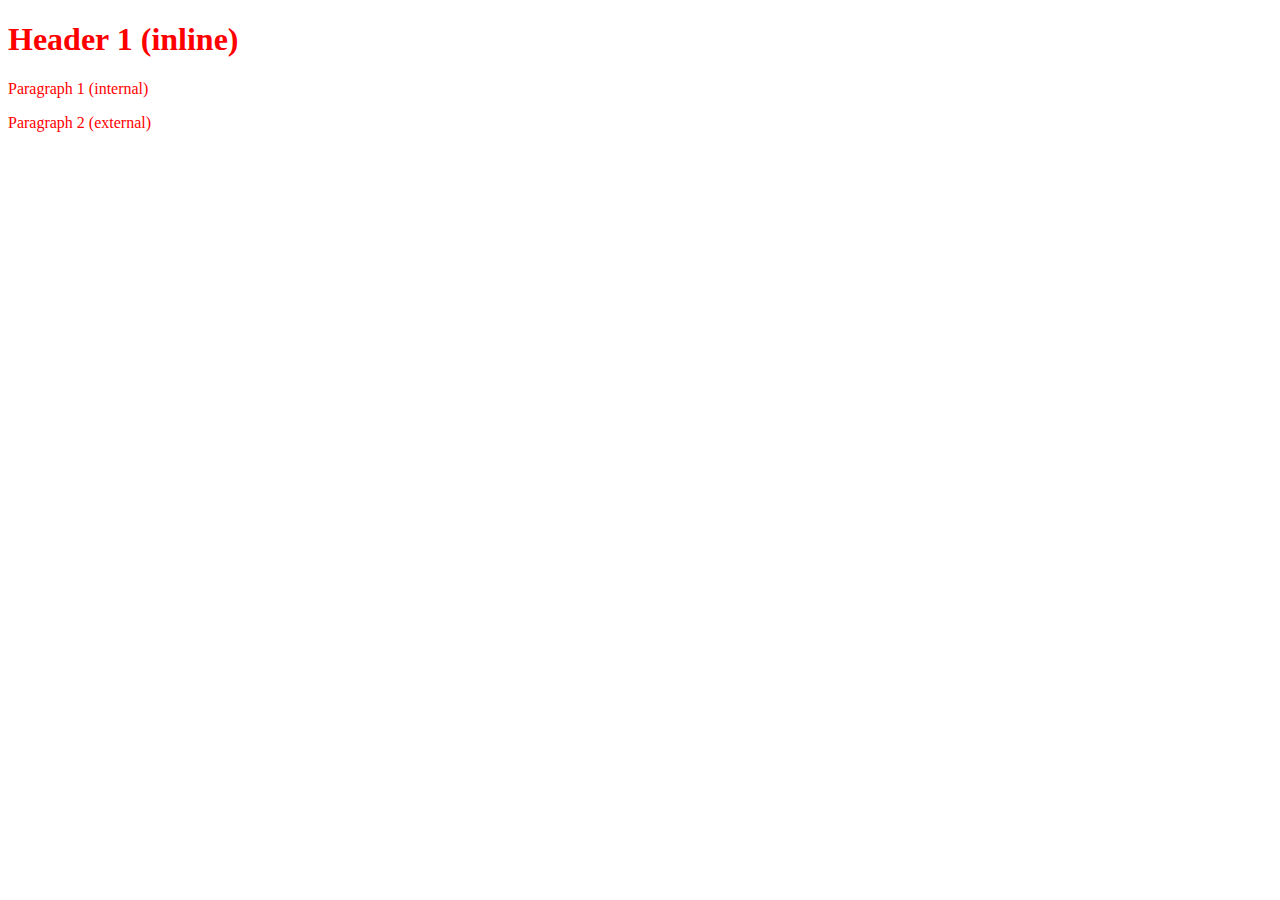
<file: AddingCSStoHTML/main.html>
<!DOCTYPE html>
<html lang="en">
<head>
    <meta charset="UTF-8">
    <title>Title</title>
    <style>
        #p1 {
            color: red;
        }
    </style>
    <link rel="stylesheet" href="stylesheet.css">
</head>
<body>
<h1 style="color: red">Header 1 (inline)</h1>
<p id="p1">Paragraph 1 (internal)</p>
<p id="p2">Paragraph 2 (external)</p>
</body>
</html>
</file>
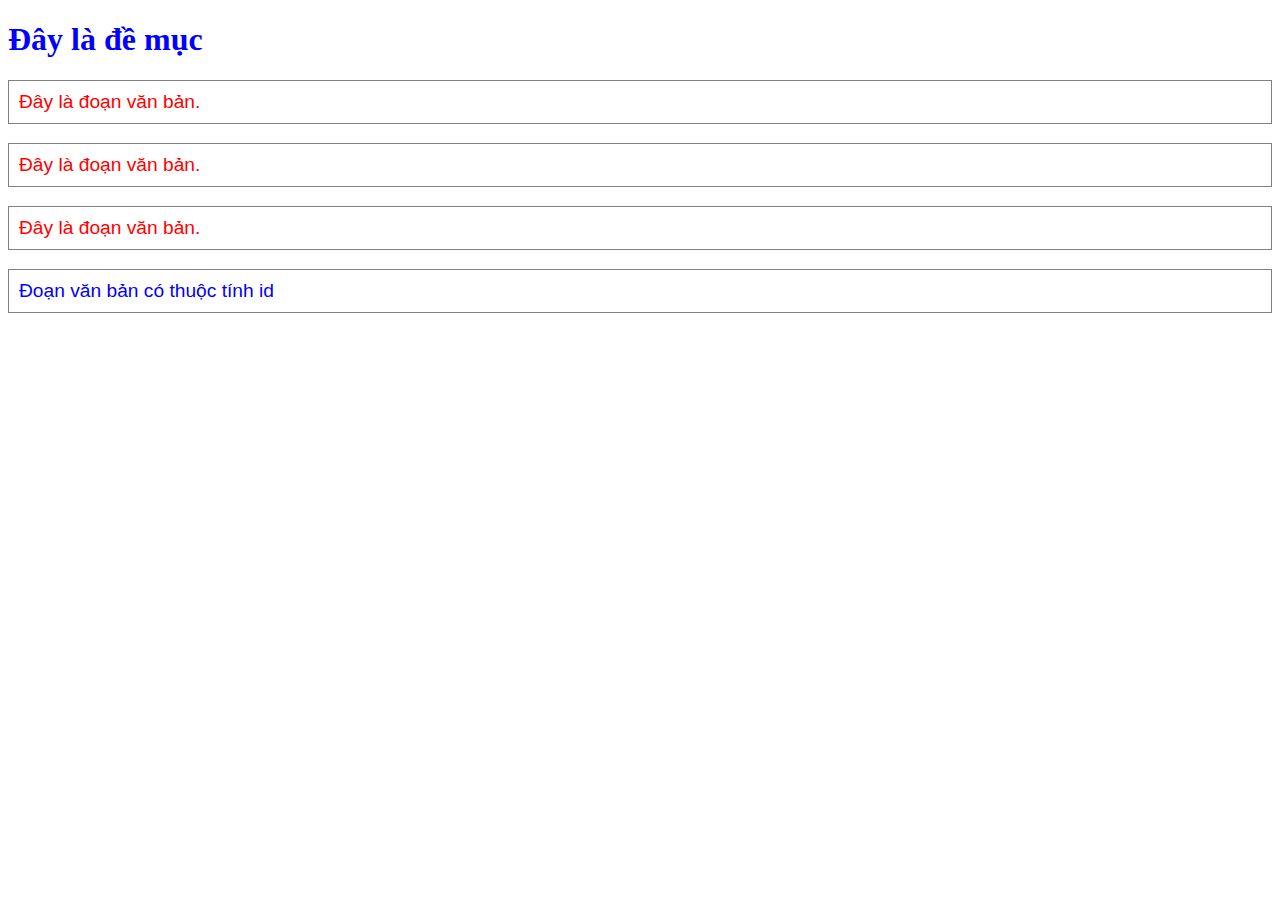
<file: exercise_usingCSS/main.html>
<!DOCTYPE html>
<html lang="en">
<head>
  <meta charset="UTF-8">
  <title>Title</title>
  <style>
    h1 {
      color: blue;
      font-family: Tahoma;
      font-size: 200%;

    }

    p {
      color: red;
      font-family: Arial;
      font-size: 120%;
      border: 1px solid grey;
      padding: 10px;
    }
    #element1 {
      color: blue;
    }
  </style>
</head>
<body>

<h1>Đây là đề mục</h1>

<p>Đây là đoạn văn bản.</p>
<p>Đây là đoạn văn bản.</p>
<p>Đây là đoạn văn bản.</p>
<p id="element1">Đoạn văn bản có thuộc tính id</p>
</body>
</html>
</file>
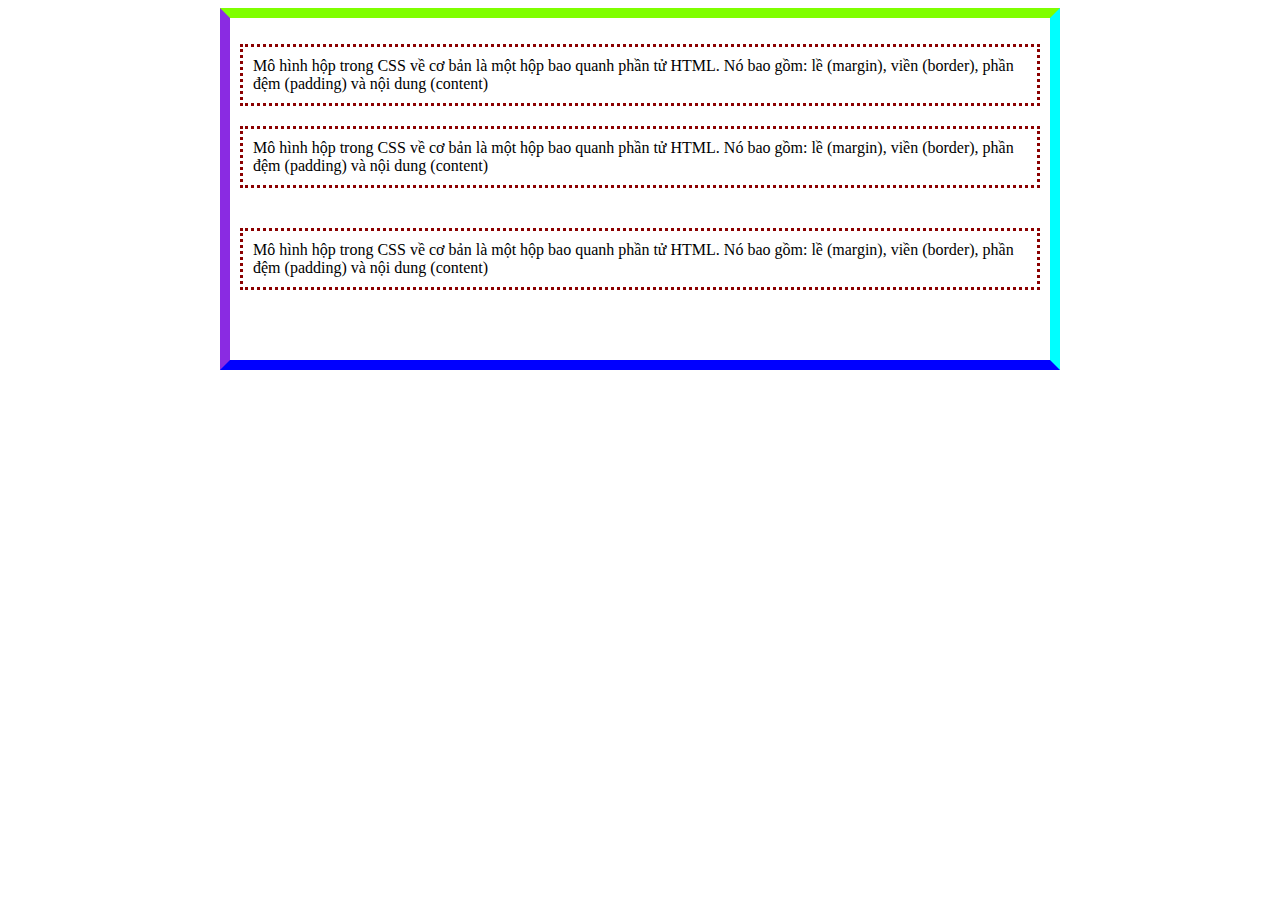
<file: exericise_usingBoxModel/main.html>
<!DOCTYPE html>
<html lang="en">
<head>
    <meta charset="UTF-8">
    <title>Sử dụng Boxmodel</title>
    <style>
        .boxmodel{
            margin: 0 auto;
            width: 800px;
            border: 10px;
            padding: 10px;
            border-color: chartreuse aqua blue blueviolet;
            border-style: solid;
        }
        .boxmodel p{
            border: 3px dotted darkred;
            padding: 10px;
        }
        #boxmodel1{
            margin-bottom: 20px;
        }
        #boxmodel2{
            margin-bottom: 40px;
        }
        #boxmodel3{
            margin-bottom: 60px;
        }
    </style>
</head>
<body>
<div class="boxmodel">
    <p id="boxmodel1">Mô hình hộp trong CSS về cơ bản là một hộp bao quanh phần tử HTML.
        Nó bao gồm: lề (margin), viền (border), phần đệm (padding) và nội dung (content)</p>
    <p id="boxmodel2">Mô hình hộp trong CSS về cơ bản là một hộp bao quanh phần tử HTML.
        Nó bao gồm: lề (margin), viền (border), phần đệm (padding) và nội dung (content)</p>
    <p id="boxmodel3">Mô hình hộp trong CSS về cơ bản là một hộp bao quanh phần tử HTML.
        Nó bao gồm: lề (margin), viền (border), phần đệm (padding) và nội dung (content)</p>
</div>
</body>
</html>
</file>
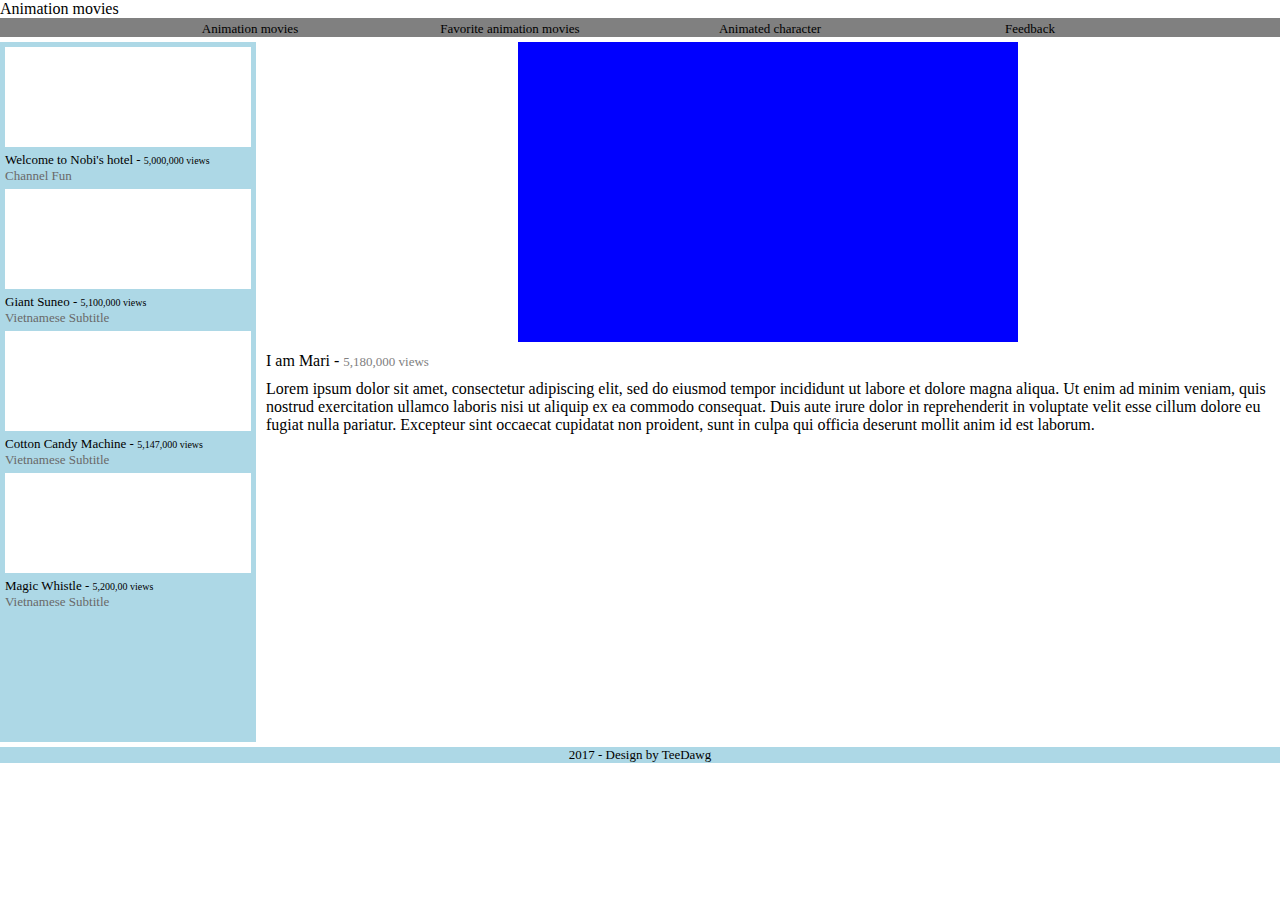
<file: homework_cartoonStreamingWebsite/main.html>
<!DOCTYPE html>
<html lang="en">
<head>
    <meta charset="UTF-8">
    <title>Animation movies</title>
    <link rel="stylesheet" href="stylesheet.css">
</head>
<body>
<div id="header">
    <div id="logo">Animation movies</div>
</div>
<div id="non-fixed">
    <div id="nav">
        <div class="nav-col"><a href="#">Animation movies</a></div>
        <div class="nav-col"><a href="#">Favorite animation movies</a></div>
        <div class="nav-col"><a href="#">Animated character</a></div>
        <div class="nav-col"><a href="#">Feedback</a></div>
    </div>
    <div id="content">
        <div id="left-content">
            <div class="preview">
                <div class="thumbnail"></div>
                <div class="title">Welcome to Nobi's hotel - <span>5,000,000 views</span></div>
                <div class="channel">Channel Fun</div>
            </div>
            <div class="preview">
                <div class="thumbnail"></div>
                <div class="title">Giant Suneo - <span>5,100,000 views</span></div>
                <div class="channel">Vietnamese Subtitle</div>
            </div>
            <div class="preview">
                <div class="thumbnail"></div>
                <div class="title">Cotton Candy Machine - <span>5,147,000 views</span></div>
                <div class="channel">Vietnamese Subtitle</div>
            </div>
            <div class="preview">
                <div class="thumbnail"></div>
                <div class="title">Magic Whistle - <span>5,200,00 views</span></div>
                <div class="channel">Vietnamese Subtitle</div>
            </div>
        </div>
        <div id="right-content">
            <div id="video"></div>
            <div id="title">I am Mari - <span id="view-count">5,180,000 views</span></div>
            <div id="plot">Lorem ipsum dolor sit amet, consectetur adipiscing elit, sed do eiusmod tempor incididunt ut labore et dolore magna aliqua. Ut enim ad minim veniam, quis nostrud exercitation ullamco laboris nisi ut aliquip ex ea commodo consequat. Duis aute irure dolor in reprehenderit in voluptate velit esse cillum dolore eu fugiat nulla pariatur. Excepteur sint occaecat cupidatat non proident, sunt in culpa qui officia deserunt mollit anim id est laborum.</div>
        </div>
    </div>
    <div id="footer">
        2017 - Design by TeeDawg
    </div>
</div>
</body>
</html>
</file>
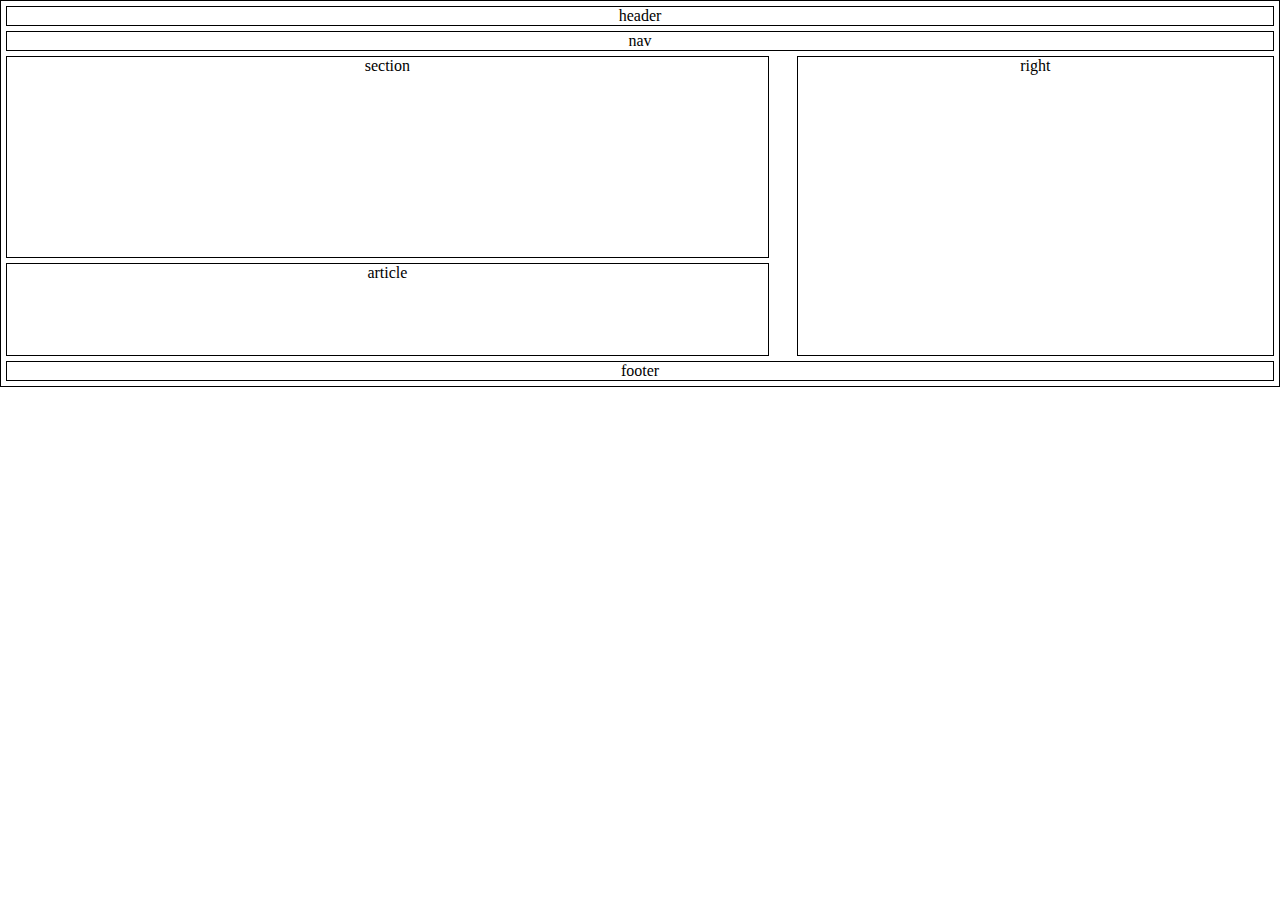
<file: homework_creatingLayout/main.html>
<!DOCTYPE html>
<html lang="en">
<head>
    <meta charset="UTF-8">
    <title>Title</title>
    <style>
        body {
            margin: 0;
        }
        div {
            border: 1px solid black;
            text-align: center;
        }
        #header {
            margin: 5px;
        }
        #nav {
            margin: 5px;
        }
        #main {
            margin: 5px;
            position: relative;
            height: 300px;
            border: none;
        }
        #section {
            position: absolute;
            width: 60%;
            top: 0px;
            left: 0px;
            height: 200px;
            margin: 0px
        }
        #article {
            position: absolute;
            width: 60%;
            top: 207px;
            left: 0px;
            height: 91px;
            margin: 0px
        }
        #right {
            position: absolute;
            width: 37.5%;
            top: 0px;
            right: 0px;
            height: 298px;
            margin: 0px;
        }
        #footer {
            margin: 5px;
        }
    </style>
</head>
<body>
<div id="container">
    <div id="header">header</div>
    <div id="nav">nav</div>
    <div id="main">
        <div id="section">section</div>
        <div id="article">article</div>
        <div id="right">right</div>
    </div>
    <div id="footer">footer</div>
</div>
</body>
</html>
</file>
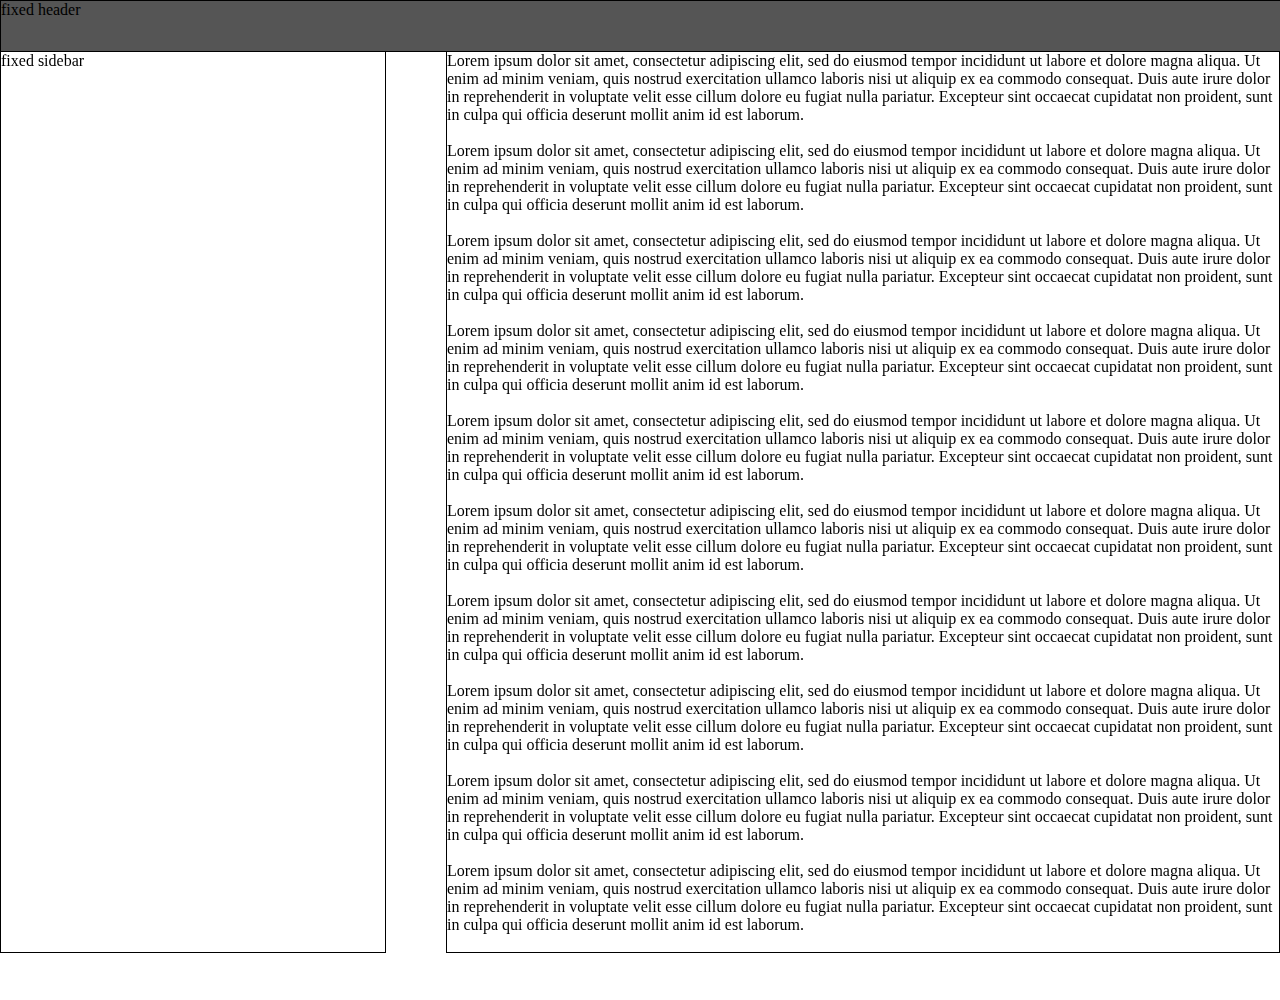
<file: homework_facebookInterface/main.html>
<!DOCTYPE html>
<html lang="en">
<head>
    <meta charset="UTF-8">
    <title>Title</title>
    <style>
        body {
            margin: 0px;
        }
        #container {
            height: 1000px;
            position: relative;
        }
        #header {
            border: 1px solid black;
            width: 100%;
            height: 50px;
            position: fixed;
            top: 0px;
            background: #555;
        }
        #sidebar {
            border: 1px solid black;
            width: 30%;
            height: 100%;
            position: fixed;
            top: 51px;
        }
        #content {
            position: absolute;
            border: 1px solid black;
            width: 65%;
            top: 51px;
            right: 0px;
        }
    </style>
</head>
<body>
<div id="container">
    <div id="header">fixed header</div>
    <div id="sidebar">fixed sidebar</div>
    <div id="content">content</div>
</div>
</body>
</html>
<script>
    let contentEle = document.getElementById("content");
    let string = "Lorem ipsum dolor sit amet, consectetur adipiscing elit, sed do eiusmod tempor incididunt ut labore et dolore magna aliqua. Ut enim ad minim veniam, quis nostrud exercitation ullamco laboris nisi ut aliquip ex ea commodo consequat. Duis aute irure dolor in reprehenderit in voluptate velit esse cillum dolore eu fugiat nulla pariatur. Excepteur sint occaecat cupidatat non proident, sunt in culpa qui officia deserunt mollit anim id est laborum."
    let content = "";
    for (let i = 0; i < 10; i++) {
        content = content.concat(string + "<br><br>");
    }
    contentEle.innerHTML = content;
</script>
</file>
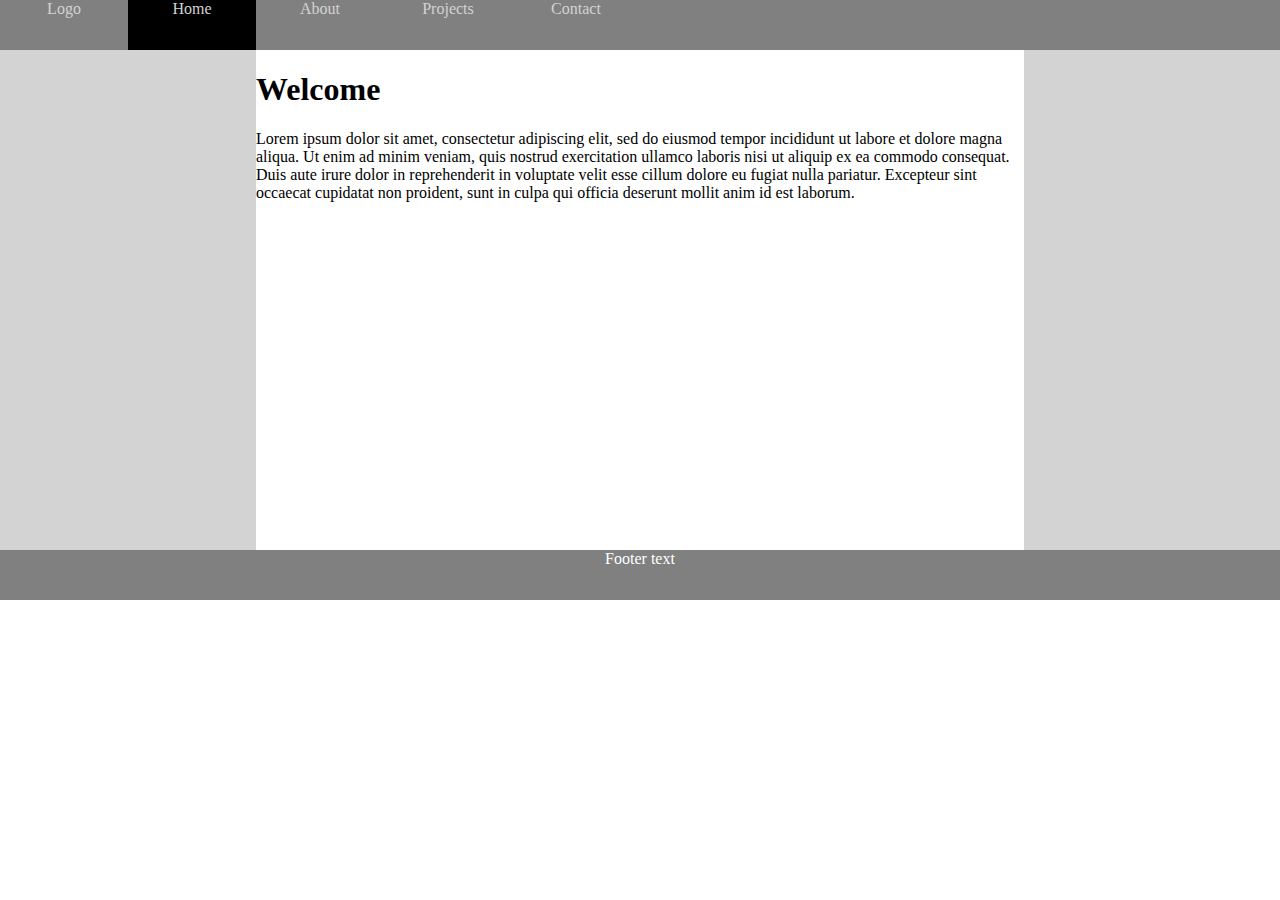
<file: homework_layoutRWD/main.html>
<!DOCTYPE html>
<html lang="en">
<head>
    <meta charset="UTF-8">
    <title>Title</title>
    <style>
        body {
            padding: 0px;
            margin: 0px;
            font-family: "Times New Roman", Times, serif;
        }
        #header {
            width: 100%;
            height: 50px;
            background-color: gray;
            color: lightgray;
        }
        #header ul {
            list-style-type: none;
            margin: 0px;
            padding: 0px;
            height: 100%;
        }
        #header li {
            float: left;
            width: 10%;
            min-width: 60px;
            height: 100%;
            text-align: center;
        }
        #header a {
            text-decoration: none;
            color: lightgray;
        }
        #left {
            float: left;
            width: 20%;
            height: 500px;
            background-color: lightgray;
        }
        #main {
            float: left;
            width: 60%;
            height: 500px;
            background-color: white;
        }
        #right {
            float: left;
            width: 20%;
            height: 500px;
            background-color: lightgray;
        }
        #footer {
            clear: both;
            width: 100%;
            height: 50px;
            background-color: gray;
            color: white;
            text-align: center;
        }
    </style>
</head>
<body>
<div id="header">
    <ul>
        <li>Logo</li>
        <li style="background-color: black"><a href="#">Home</a></li>
        <li><a href="#">About</a></li>
        <li><a href="#">Projects</a></li>
        <li><a href="#">Contact</a></li>
    </ul>
</div>
<div id="left"></div>
<div id="main">
    <h1>Welcome</h1>
    <p>Lorem ipsum dolor sit amet, consectetur adipiscing elit, sed do eiusmod tempor incididunt ut labore et dolore magna aliqua. Ut enim ad minim veniam, quis nostrud exercitation ullamco laboris nisi ut aliquip ex ea commodo consequat. Duis aute irure dolor in reprehenderit in voluptate velit esse cillum dolore eu fugiat nulla pariatur. Excepteur sint occaecat cupidatat non proident, sunt in culpa qui officia deserunt mollit anim id est laborum.</p>
</div>
<div id="right"></div>
<div id="footer">Footer text</div>
</body>
</html>
</file>
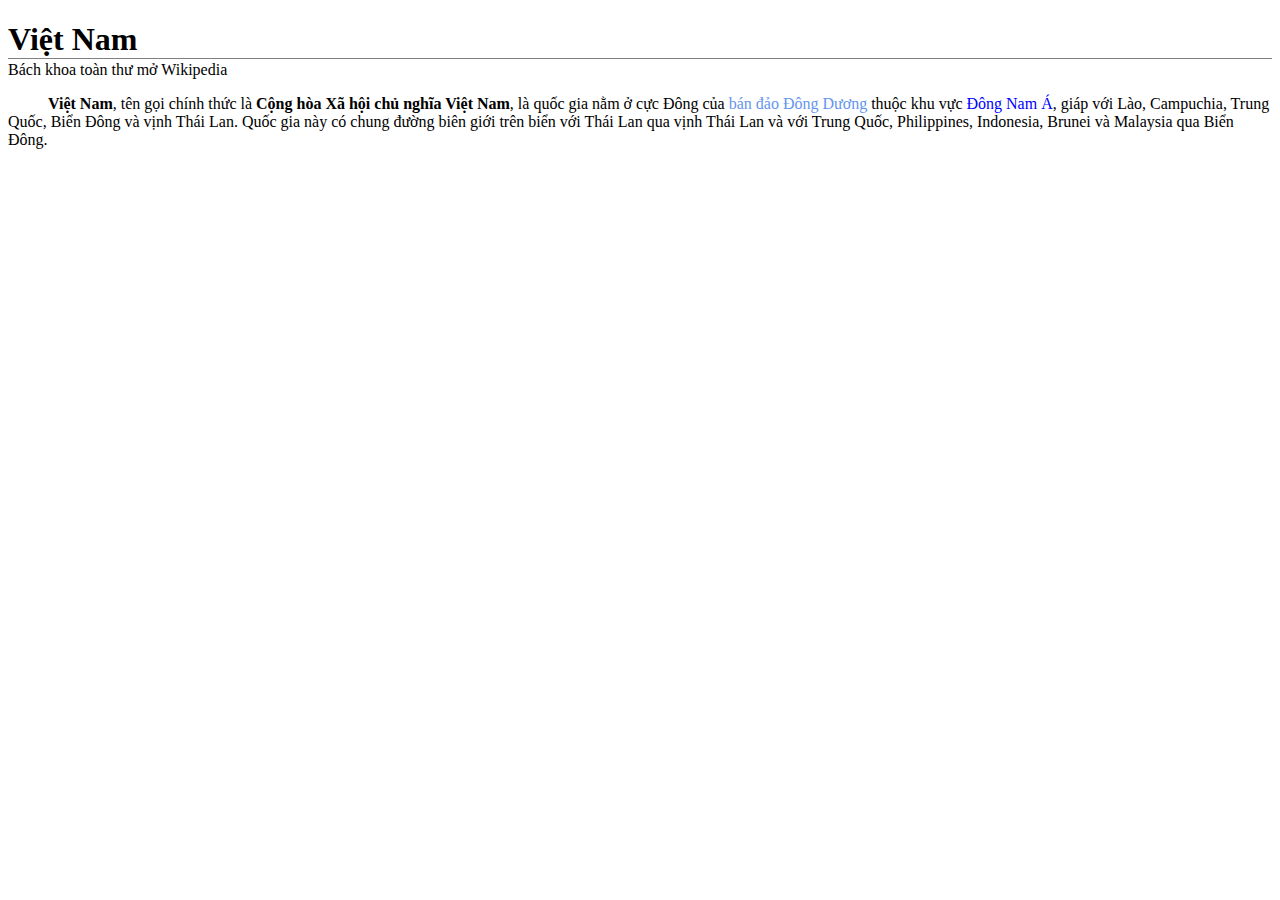
<file: homework_paragraphStyling/main.html>
<!DOCTYPE html>
<html lang="en">
<head>
    <meta charset="UTF-8">
    <title>Title</title>
    <link rel="stylesheet" href="stylesheet.css">
</head>
<body>
<h1>Việt Nam</h1>
<p id="wiki-note">Bách khoa toàn thư mở Wikipedia</p>
<p id="content"><span class="bold">Việt Nam</span>, tên gọi chính thức là <span class="bold">Cộng hòa Xã hội chủ nghĩa Việt Nam</span>, là quốc gia nằm ở cực Đông của <a href="#"> bán đảo Đông Dương</a> thuộc khu vực <span class="blue">Đông Nam Á</span>, giáp với Lào, Campuchia, Trung Quốc, Biển Đông và vịnh Thái Lan. Quốc gia này có chung đường biên giới trên biển với Thái Lan qua vịnh Thái Lan và với Trung Quốc, Philippines, Indonesia, Brunei và Malaysia qua Biển Đông.</p>
</body>
</html>
</file>
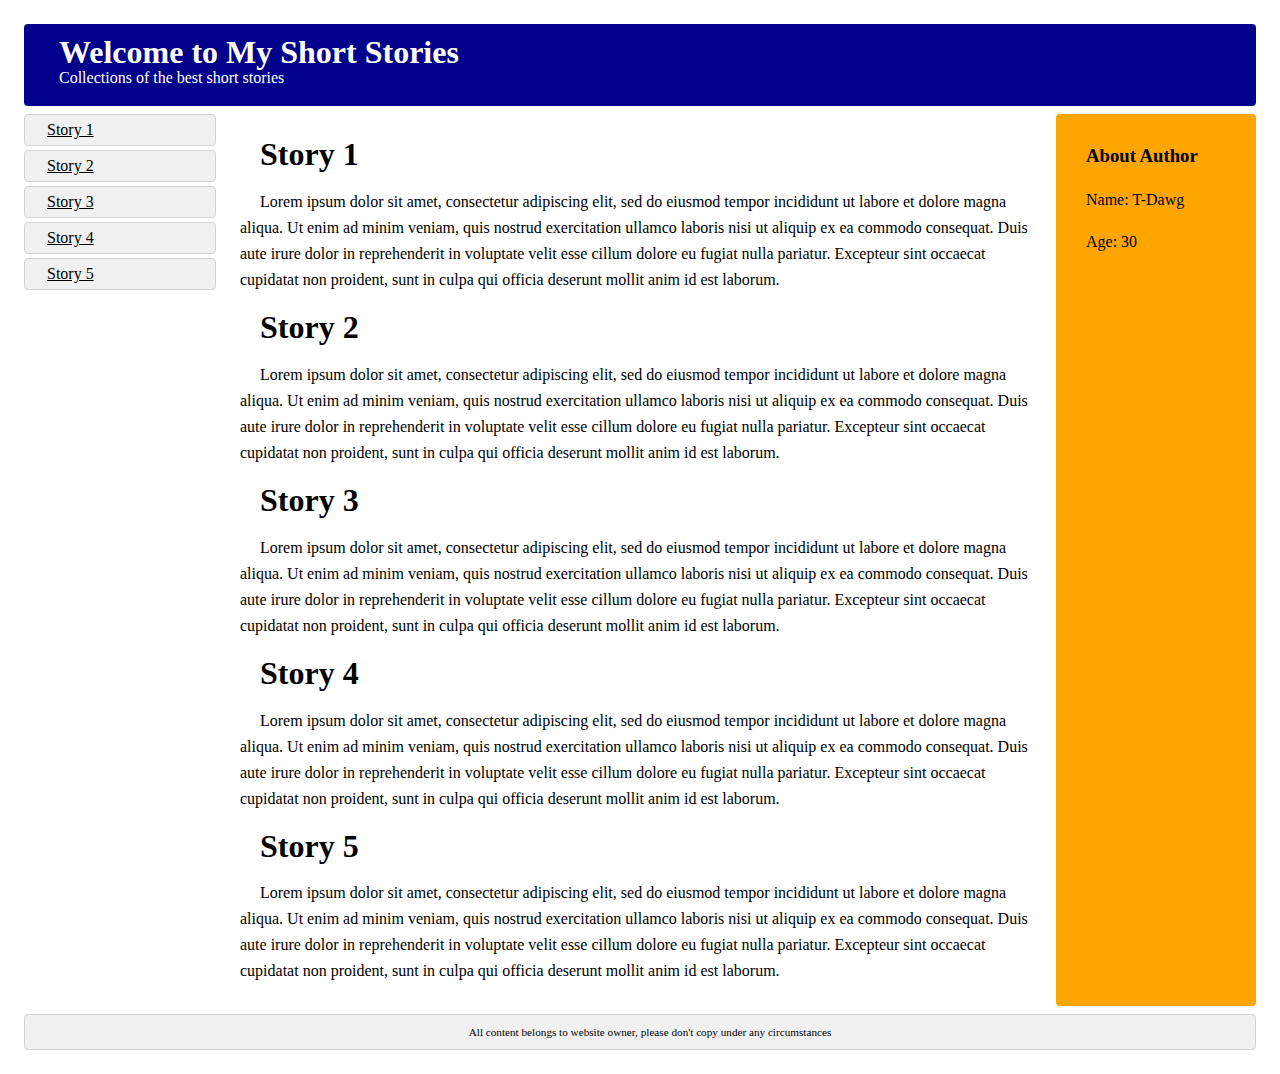
<file: homework_shortStoryWebsite/main.html>
<!DOCTYPE html>
<html lang="en">
<head>
    <meta charset="UTF-8">
    <title>T-Dawg's Stories</title>
    <link rel="stylesheet" href="stylesheet.css">
</head>
<body>
<div class="container wrapper">
    <div id="top">
        <h1>Welcome to My Short Stories</h1>
        <p>Collections of the best short stories</p>
    </div>
    <div class="wrapper">
        <div id="menubar">
            <ul id="menulist">
                <li class="menuitem"><a href="#s1">Story 1</a>
                <li class="menuitem"><a href="#s2">Story 2</a>
                <li class="menuitem"><a href="#s3">Story 3</a>
                <li class="menuitem"><a href="#s4">Story 4</a>
                <li class="menuitem"><a href="#s5">Story 5</a>
            </ul>
        </div>
        <div id="main">
            <h1 id="s1">Story 1</h1>
            <p>Lorem ipsum dolor sit amet, consectetur adipiscing elit, sed do eiusmod tempor incididunt ut labore et dolore magna aliqua. Ut enim ad minim veniam, quis nostrud exercitation ullamco laboris nisi ut aliquip ex ea commodo consequat. Duis aute irure dolor in reprehenderit in voluptate velit esse cillum dolore eu fugiat nulla pariatur. Excepteur sint occaecat cupidatat non proident, sunt in culpa qui officia deserunt mollit anim id est laborum.</p>
            <h1 id="s2">Story 2</h1>
            <p>Lorem ipsum dolor sit amet, consectetur adipiscing elit, sed do eiusmod tempor incididunt ut labore et dolore magna aliqua. Ut enim ad minim veniam, quis nostrud exercitation ullamco laboris nisi ut aliquip ex ea commodo consequat. Duis aute irure dolor in reprehenderit in voluptate velit esse cillum dolore eu fugiat nulla pariatur. Excepteur sint occaecat cupidatat non proident, sunt in culpa qui officia deserunt mollit anim id est laborum.</p>
            <h1 id="s3">Story 3</h1>
            <p>Lorem ipsum dolor sit amet, consectetur adipiscing elit, sed do eiusmod tempor incididunt ut labore et dolore magna aliqua. Ut enim ad minim veniam, quis nostrud exercitation ullamco laboris nisi ut aliquip ex ea commodo consequat. Duis aute irure dolor in reprehenderit in voluptate velit esse cillum dolore eu fugiat nulla pariatur. Excepteur sint occaecat cupidatat non proident, sunt in culpa qui officia deserunt mollit anim id est laborum.</p>
            <h1 id="s4">Story 4</h1>
            <p>Lorem ipsum dolor sit amet, consectetur adipiscing elit, sed do eiusmod tempor incididunt ut labore et dolore magna aliqua. Ut enim ad minim veniam, quis nostrud exercitation ullamco laboris nisi ut aliquip ex ea commodo consequat. Duis aute irure dolor in reprehenderit in voluptate velit esse cillum dolore eu fugiat nulla pariatur. Excepteur sint occaecat cupidatat non proident, sunt in culpa qui officia deserunt mollit anim id est laborum.</p>
            <h1 id="s5">Story 5</h1>
            <p>Lorem ipsum dolor sit amet, consectetur adipiscing elit, sed do eiusmod tempor incididunt ut labore et dolore magna aliqua. Ut enim ad minim veniam, quis nostrud exercitation ullamco laboris nisi ut aliquip ex ea commodo consequat. Duis aute irure dolor in reprehenderit in voluptate velit esse cillum dolore eu fugiat nulla pariatur. Excepteur sint occaecat cupidatat non proident, sunt in culpa qui officia deserunt mollit anim id est laborum.</p>
        </div>
        <div id="sidebar">
            <h3>About Author</h3>
            <p>Name: T-Dawg</p>
            <p>Age: 30</p>
        </div>
    </div>


    <div id="bottom">All content belongs to website owner, please don't copy under any circumstances</div>
</div>
</body>
</html>
</file>
<file: AddingCSStoHTML/stylesheet.css>
#p2 {
    color:red;
}
</file>
<file: homework_cartoonStreamingWebsite/stylesheet.css>
body {
    padding: 0px;
    margin: 0px;
    position: relative;
}

#header
    position: fixed;
    top: 0px;
    width: 100%;
    background-color: gray;
    height: 30px;
}
#non-fixed {
    margin-top: 35px;
}
#nav {
    text-align: center;
    background-color: gray;
    margin-bottom: 5px;
}

.nav-col {
    display: inline-block;
    width: 20%;
    vertical-align: middle;
}

#nav a {
    color: black;
    text-decoration: none;
    font-size: small;
}
#content {
    height: 700px;
    margin-bottom: 5px;
}
#left-content {
    float: left;
    width: 20%;
    background-color: lightblue;
    height: 700px;
}

#right-content {
    float: left;
    width: 80%;
    height: 700px;
}

#footer {
    background-color: lightblue;
    text-align: center;
    font-size: small;
}

.preview .thumbnail {
    background-color: white;
    height: 100px;
    margin: 5px;
}

.preview .title {
    font-size: small;
    margin-left: 5px;
}

.preview .title span {
    font-size: x-small;
}

.preview .channel {
    font-size: small;
    color: dimgray;
    margin-left: 5px;
}

#video {
    background-color: blue;
    width: 500px;
    height: 300px;
    margin: 0px auto;
}

#title {
    margin: 10px;
}

#view-count {
    font-size: small;
    color: gray;
}

#plot {
    margin: 10px;
}
</file>
<file: homework_paragraphStyling/stylesheet.css>
h1 {
    border-bottom: 1px solid gray;
}

#wiki-note {
    margin-top: -20px;
}

#content {
    text-indent: 40px;
}

.bold {
    font-weight: bold;
}

a {
    text-decoration: none;
    color: cornflowerblue;
}

.blue {
    color: blue;
}
</file>
<file: homework_shortStoryWebsite/stylesheet.css>
body {
    font: 100% Lucida Sans, Verdana;
    margin: 20px;
    line-height: 26px;
}

.wrapper {
    position: relative;
    overflow: auto;
    text-indent: 20px;
}

#top, #sidebar, #bottom, .menuitem {
    border-radius: 4px;
    margin: 4px;
}

#top {
    background-color: darkblue;
    color: #ffffff;
    padding: 15px;
}

#menubar {
    width: 200px;
    float: left
}

#main {
    padding: 10px;
    margin: 0 210px;
}

#sidebar {
    background-color: orange;
    color: black;
    padding: 10px;
    width: 180px;
    bottom: 0;
    top: 0;
    right: 0;
    position: absolute;
}

#bottom {
    border: 1px solid #d4d4d4;
    background-color: #f1f1f1;
    text-align: center;
    padding: 10px;
    font-size: 70%;
    line-height: 14px;
}

#top h1, #top p, #menulist {
    margin: 0;
    padding: 0;
}

.menuitem {
    background-color: #f1f1f1;
    border: 1px solid #d4d4d4;
    list-style-type: none;
    padding: 2px;
    cursor: pointer;
}

.menuitem:hover {
    background-color: #ffffff;
}


a {
    color: #000000;
    text-decoration: underline;
}

a:hover {
    text-decoration: none;
}


@media (max-width: 800px) {
    #sidebar {
        width: auto;
        position: relative;
    }
    #main {
        margin-right: 0;
    }

}

@media (max-width: 600px) {
    #menubar {
        width: auto;
        float: none;
    }
    #main {
        margin: 0;
    }
}
</file>
